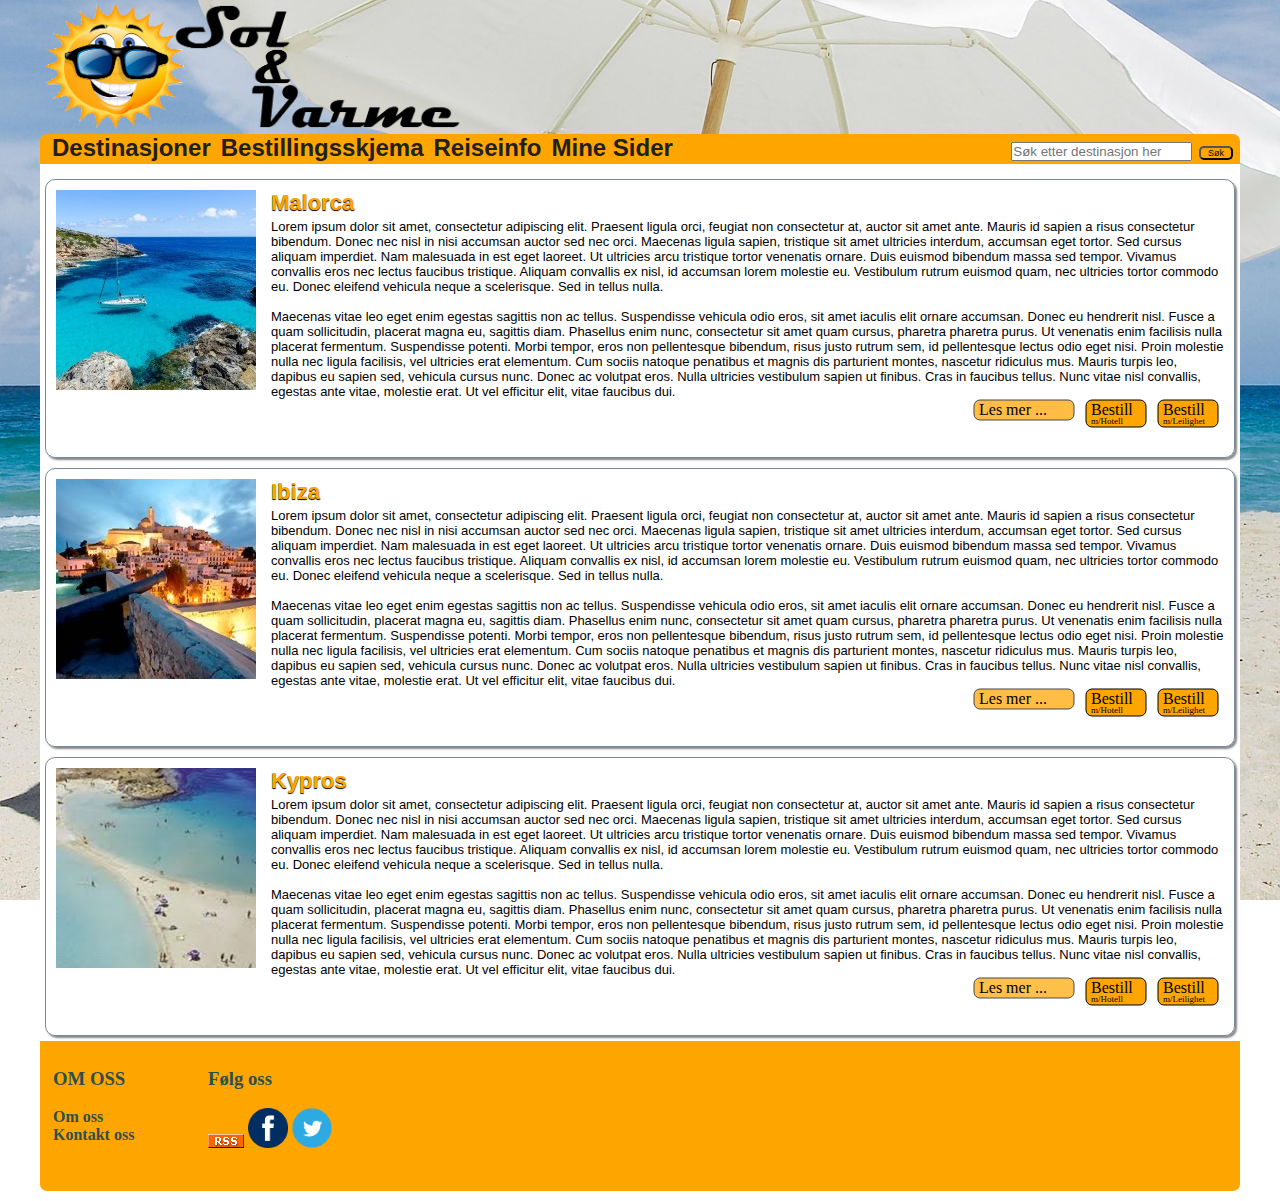
<file: index.html>
<!DOCTYPE html>
<html lang="no">
<head>
	<link type="text/css" rel="stylesheet" href="css/layout.css"/>
	<link type="text/css" rel="stylesheet" href="css/menu.css">
	<link type="text/css" rel="stylesheet" href="css/index.css">

	<meta charset="UTF-8">
	<!--  jQuery downloaded from google api's -->
	<script src="javascript/jquery.min.js"></script>
	<!-- Script to change logo opacity when mouse hovers over it -->
	<script src="javascript/logo.js"></script>
	<script src="javascript/validate.js"></script>
	<title>Sol & Varme</title>
	<link rel="shortcut icon" type="image/png" href="img/favicon.png"/>
</head>
<body>
<!--	The wrapper to contain the page -->
<div id="wrapper">

	<!--	The header with the logo anchored to the front page -->
	<div id="header">
		<a href="index.html">
			<img src="img/sologvarmelogo.png" alt="Sol og Varme Logo" class="logo"/>
		</a>
	</div>

	<!--	The main menu. -->
	<div id="menu">
		<!--Div placing menu and search content-->
		<div id="menuLineContent">
			<!--the div containing the menu-->
			<div id="menuContent">
				<!--navigation-->
				<nav>
					<ul>
						<li><a href="#">Destinasjoner</a>
							<!--sub-menu-->
							<ul>
								<li><a href="Malorca.html">Malorca</a></li>
								<li><a href="Ibiza.html">Ibiza</a></li>
								<li><a href="Kypros.html">Kypros</a></li>
							</ul>
						</li>
						<li><a href="order.html">Bestillingsskjema</a></li>
						<li><a href="info.html">Reiseinfo</a></li>
						<li><a href="login.html">Mine Sider</a></li>
					</ul>
				</nav>
			</div>
			<!--The div containing the search field and button-->
			<div id="searchContent">
				<!--the form containing search field and button-->
				<form id="searchForm" onsubmit="return checkSearch()" action="http://www.aitel.hist.no/fag/ppi/prosjekt/behandle.php" method="post">
					<label for="searchString"></label><input id="searchString" type="text" name="You_searched_for" placeholder="Søk etter destinasjon her" />
					<input type="submit" value="Søk" class="searchButton">
				</form>
			</div>
		</div>
	</div>

	<!--	Page main content is displayed inside this div -->
	<div id="content">
		<!--div with panel style-->
		<div class="panel">
			<!--div containg text and picture-->
			<div class="description">
				<!--div placing picture-->
				<div class="picture">
					<img src="img/malorca.jpg">
				</div>
				<!--text witch wraps around the div containing a picture-->
				<h2>Malorca</h2>
				<p>Lorem ipsum dolor sit amet, consectetur adipiscing elit. Praesent ligula orci, feugiat non consectetur at, auctor sit amet ante. Mauris id sapien a risus consectetur bibendum. Donec nec nisl in nisi accumsan auctor sed nec orci. Maecenas ligula sapien, tristique sit amet ultricies interdum, accumsan eget tortor. Sed cursus aliquam imperdiet. Nam malesuada in est eget laoreet. Ut ultricies arcu tristique tortor venenatis ornare. Duis euismod bibendum massa sed tempor. Vivamus convallis eros nec lectus faucibus tristique. Aliquam convallis ex nisl, id accumsan lorem molestie eu. Vestibulum rutrum euismod quam, nec ultricies tortor commodo eu. Donec eleifend vehicula neque a scelerisque. Sed in tellus nulla. </p>
				<br>
				<p>Maecenas vitae leo eget enim egestas sagittis non ac tellus. Suspendisse vehicula odio eros, sit amet iaculis elit ornare accumsan. Donec eu hendrerit nisl. Fusce a quam sollicitudin, placerat magna eu, sagittis diam. Phasellus enim nunc, consectetur sit amet quam cursus, pharetra pharetra purus. Ut venenatis enim facilisis nulla placerat fermentum. Suspendisse potenti. Morbi tempor, eros non pellentesque bibendum, risus justo rutrum sem, id pellentesque lectus odio eget nisi. Proin molestie nulla nec ligula facilisis, vel ultricies erat elementum. Cum sociis natoque penatibus et magnis dis parturient montes, nascetur ridiculus mus. Mauris turpis leo, dapibus eu sapien sed, vehicula cursus nunc. Donec ac volutpat eros. Nulla ultricies vestibulum sapien ut finibus. Cras in faucibus tellus. Nunc vitae nisl convallis, egestas ante vitae, molestie erat. Ut vel efficitur elit, vitae faucibus dui.</p>

			</div>
			<!--Div containing buttons-->
			<div class="buttons">
				<ul>
					<li>
						<a href="Malorca.html"><img alt="les mer om Malorca" src="img/readMore.svg"></a>
					</li>
					<li>
						<a href="order.html?destination=Malorca&accommodation=Hotell"><img alt="bestill reise til Malorce med hotell" src="img/orderHotel.svg"></a>
					</li>
					<li>
						<a href="order.html?destination=Malorca&accommodation=Leilighet"><img alt="bestill reise til Malorca med Leilighet" src="img/orderApartment.svg"></a>
					</li>
				</ul>
			</div>
		</div>

		<!--div with panel style-->
		<div class="panel">
			<!--div containg text and picture-->
			<div class="description">
				<!--div placing picture-->
				<div class="picture">
					<img alt="bilde fra Ibiza" src="img/ibiza.jpg">
				</div>
				<!--text witch wraps around the div containing a picture-->
				<h2>Ibiza</h2>
				<p>Lorem ipsum dolor sit amet, consectetur adipiscing elit. Praesent ligula orci, feugiat non consectetur at, auctor sit amet ante. Mauris id sapien a risus consectetur bibendum. Donec nec nisl in nisi accumsan auctor sed nec orci. Maecenas ligula sapien, tristique sit amet ultricies interdum, accumsan eget tortor. Sed cursus aliquam imperdiet. Nam malesuada in est eget laoreet. Ut ultricies arcu tristique tortor venenatis ornare. Duis euismod bibendum massa sed tempor. Vivamus convallis eros nec lectus faucibus tristique. Aliquam convallis ex nisl, id accumsan lorem molestie eu. Vestibulum rutrum euismod quam, nec ultricies tortor commodo eu. Donec eleifend vehicula neque a scelerisque. Sed in tellus nulla. </p>
				<br>
				<p>Maecenas vitae leo eget enim egestas sagittis non ac tellus. Suspendisse vehicula odio eros, sit amet iaculis elit ornare accumsan. Donec eu hendrerit nisl. Fusce a quam sollicitudin, placerat magna eu, sagittis diam. Phasellus enim nunc, consectetur sit amet quam cursus, pharetra pharetra purus. Ut venenatis enim facilisis nulla placerat fermentum. Suspendisse potenti. Morbi tempor, eros non pellentesque bibendum, risus justo rutrum sem, id pellentesque lectus odio eget nisi. Proin molestie nulla nec ligula facilisis, vel ultricies erat elementum. Cum sociis natoque penatibus et magnis dis parturient montes, nascetur ridiculus mus. Mauris turpis leo, dapibus eu sapien sed, vehicula cursus nunc. Donec ac volutpat eros. Nulla ultricies vestibulum sapien ut finibus. Cras in faucibus tellus. Nunc vitae nisl convallis, egestas ante vitae, molestie erat. Ut vel efficitur elit, vitae faucibus dui.</p>

			</div>
			<!--Div containing buttons-->
			<div class="buttons">
				<ul>
					<li>
						<a href="Ibiza.html"><img alt="Les mer om Ibiza" src="img/readMore.svg"></a>
					</li>
					<li>
						<a href="order.html?destination=Ibiza&accommodation=Hotell"><img alt="bestill reise til Ibiza med hotell" src="img/orderHotel.svg"></a>
					</li>
					<li>
						<a href="order.html?destination=Ibiza&accommodation=Leilighet"><img alt="bestill reise til Ibiza med leilighet" src="img/orderApartment.svg"></a>
					</li>
				</ul>
			</div>
		</div>

		<!--div with panel style-->
		<div class="panel">
			<!--div containg text and picture-->
			<div class="description">
				<!--div placing picture-->
				<div class="picture">
					<img alt="bilde fra Kypros" src="img/kypros.jpg">
					<!--text witch wraps around the div containing a picture-->
				</div>
				<h2>Kypros</h2>
				<p>Lorem ipsum dolor sit amet, consectetur adipiscing elit. Praesent ligula orci, feugiat non consectetur at, auctor sit amet ante. Mauris id sapien a risus consectetur bibendum. Donec nec nisl in nisi accumsan auctor sed nec orci. Maecenas ligula sapien, tristique sit amet ultricies interdum, accumsan eget tortor. Sed cursus aliquam imperdiet. Nam malesuada in est eget laoreet. Ut ultricies arcu tristique tortor venenatis ornare. Duis euismod bibendum massa sed tempor. Vivamus convallis eros nec lectus faucibus tristique. Aliquam convallis ex nisl, id accumsan lorem molestie eu. Vestibulum rutrum euismod quam, nec ultricies tortor commodo eu. Donec eleifend vehicula neque a scelerisque. Sed in tellus nulla. </p>
				<br>
				<p>Maecenas vitae leo eget enim egestas sagittis non ac tellus. Suspendisse vehicula odio eros, sit amet iaculis elit ornare accumsan. Donec eu hendrerit nisl. Fusce a quam sollicitudin, placerat magna eu, sagittis diam. Phasellus enim nunc, consectetur sit amet quam cursus, pharetra pharetra purus. Ut venenatis enim facilisis nulla placerat fermentum. Suspendisse potenti. Morbi tempor, eros non pellentesque bibendum, risus justo rutrum sem, id pellentesque lectus odio eget nisi. Proin molestie nulla nec ligula facilisis, vel ultricies erat elementum. Cum sociis natoque penatibus et magnis dis parturient montes, nascetur ridiculus mus. Mauris turpis leo, dapibus eu sapien sed, vehicula cursus nunc. Donec ac volutpat eros. Nulla ultricies vestibulum sapien ut finibus. Cras in faucibus tellus. Nunc vitae nisl convallis, egestas ante vitae, molestie erat. Ut vel efficitur elit, vitae faucibus dui.</p>

			</div>
			<!--Div containing buttons-->
			<div class="buttons">
				<ul>
					<li>
						<a href="Kypros.html"><img alt="Les mer om Kypros" src="img/readMore.svg"></a>
					</li>
					<li>
						<a href="order.html?destination=Kypros&accommodation=Hotell"><img alt="Bestill reise til Kypros med hotell" src="img/orderHotel.svg"></a>
					</li>
					<li>
						<a href="order.html?destination=Kypros&accommodation=Leilighet"><img alt="bestill reise til Kypros med Leilighet" src="img/orderApartment.svg"></a>
					</li>
				</ul>
			</div>
		</div>

		<!--hack making floating divs take up space in the containing div-->
		<div style="clear: both;"></div>
	</div>

	<!--	Footer div to contain an iframe for the footer menu -->
	<div id="footer">
		<!--	Another iframe for the footer menu -->
		<iframe src="footermenu.html" class="iframes" scrolling="no"></iframe>
	</div>
</div>
</body>
</html>
</file>
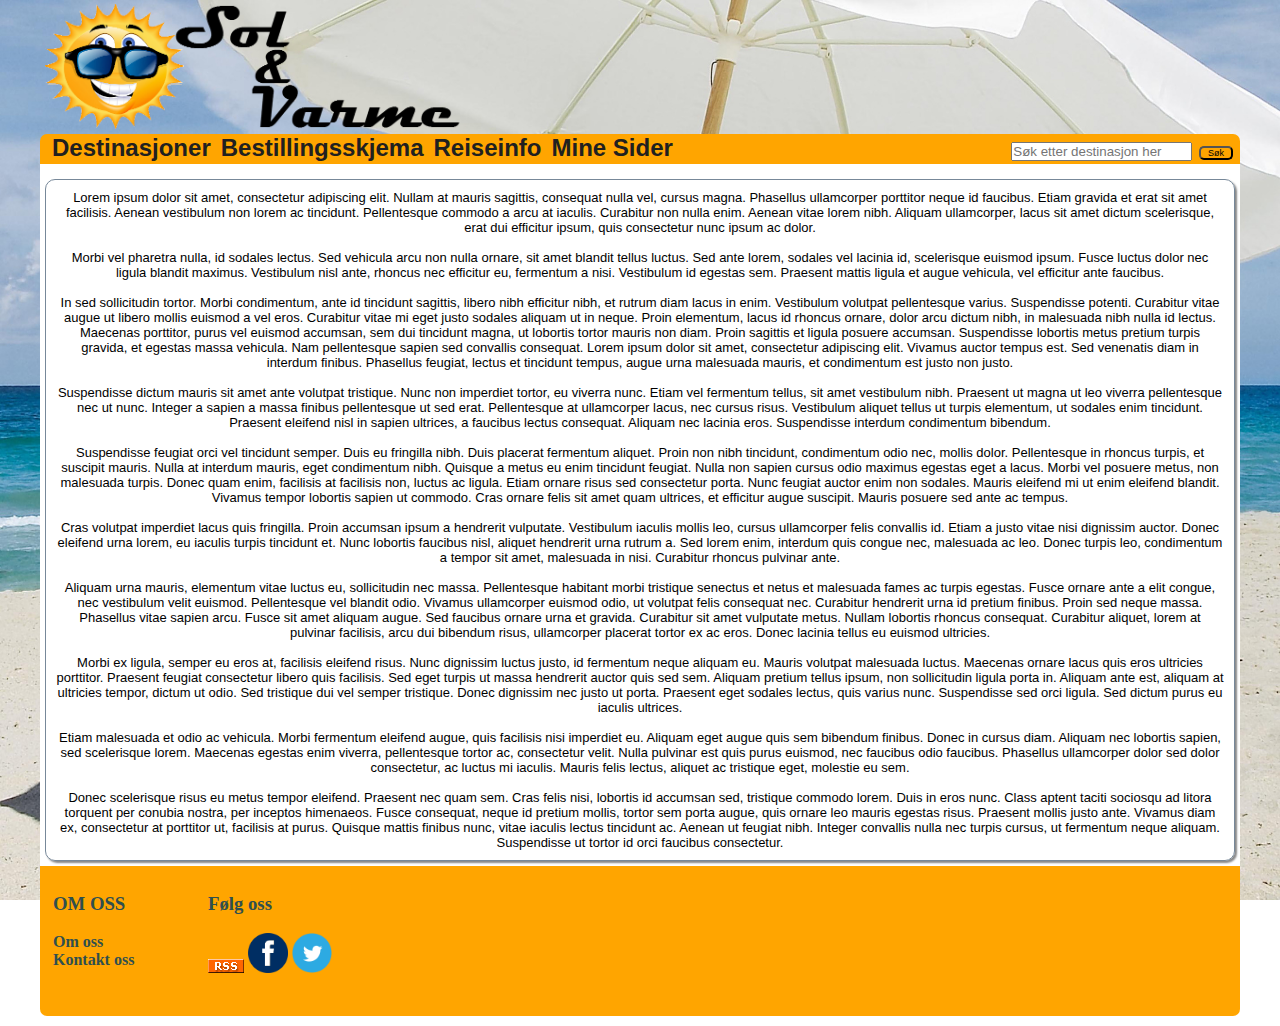
<file: about.html>
<!DOCTYPE html>
<html lang="no">
<head>
	<link type="text/css" rel="stylesheet" href="css/layout.css"/>
	<link type="text/css" rel="stylesheet" href="css/menu.css">
	<meta charset="UTF-8">
	<!--  jQuery downloaded from google api's -->
	<script src="javascript/jquery.min.js"></script>
	<!-- Script to change logo opacity when mouse hovers over it -->
	<script src="javascript/logo.js"></script>
	<script src="javascript/validate.js"></script>
	<title>Sol & Varme</title>
	<link rel="shortcut icon" type="image/png" href="img/favicon.png"/>
</head>
<body>
<!--	The wrapper to contain the page -->
<div id="wrapper">

	<!--	The header with the logo anchored to the front page -->
	<div id="header">
		<a href="index.html">
			<img src="img/sologvarmelogo.png" alt="Sol og Varme Logo" class="logo"/>
		</a>
	</div>

	<!--	The main menu. see index.html for better commenting of this div -->
	<div id="menu">
		<div id="menuLineContent">
			<div id="menuContent">
				<nav>
					<ul>
						<li><a href="#">Destinasjoner</a>
							<ul>
								<li><a href="Malorca.html">Malorca</a></li>
								<li><a href="Ibiza.html">Ibiza</a></li>
								<li><a href="Kypros.html">Kypros</a></li>
							</ul>
						</li>
						<li><a href="order.html">Bestillingsskjema</a></li>
						<li><a href="info.html">Reiseinfo</a></li>
						<li><a href="login.html">Mine Sider</a></li>
					</ul>
				</nav>
			</div>
			<div id="searchContent">
				<form id="searchForm" onsubmit="return checkSearch()" action="http://www.aitel.hist.no/fag/ppi/prosjekt/behandle.php" method="post">
					<label for="searchString"></label><input id="searchString" type="text" name="You_searched_for" placeholder="Søk etter destinasjon her" />
					<input type="submit" value="Søk" class="searchButton">
				</form>
			</div>
		</div>
	</div>

	<!--	Page main content is displayed inside this div -->
	<div id="content">
		<!--div containing content and given panel style-->
		<div class="panel">
			<p>Lorem ipsum dolor sit amet, consectetur adipiscing elit. Nullam at mauris sagittis, consequat nulla vel, cursus magna. Phasellus ullamcorper porttitor neque id faucibus. Etiam gravida et erat sit amet facilisis. Aenean vestibulum non lorem ac tincidunt. Pellentesque commodo a arcu at iaculis. Curabitur non nulla enim. Aenean vitae lorem nibh. Aliquam ullamcorper, lacus sit amet dictum scelerisque, erat dui efficitur ipsum, quis consectetur nunc ipsum ac dolor.
			</p><br><p>
			Morbi vel pharetra nulla, id sodales lectus. Sed vehicula arcu non nulla ornare, sit amet blandit tellus luctus. Sed ante lorem, sodales vel lacinia id, scelerisque euismod ipsum. Fusce luctus dolor nec ligula blandit maximus. Vestibulum nisl ante, rhoncus nec efficitur eu, fermentum a nisi. Vestibulum id egestas sem. Praesent mattis ligula et augue vehicula, vel efficitur ante faucibus.
		</p><br><p>
			In sed sollicitudin tortor. Morbi condimentum, ante id tincidunt sagittis, libero nibh efficitur nibh, et rutrum diam lacus in enim. Vestibulum volutpat pellentesque varius. Suspendisse potenti. Curabitur vitae augue ut libero mollis euismod a vel eros. Curabitur vitae mi eget justo sodales aliquam ut in neque. Proin elementum, lacus id rhoncus ornare, dolor arcu dictum nibh, in malesuada nibh nulla id lectus. Maecenas porttitor, purus vel euismod accumsan, sem dui tincidunt magna, ut lobortis tortor mauris non diam. Proin sagittis et ligula posuere accumsan. Suspendisse lobortis metus pretium turpis gravida, et egestas massa vehicula. Nam pellentesque sapien sed convallis consequat. Lorem ipsum dolor sit amet, consectetur adipiscing elit. Vivamus auctor tempus est. Sed venenatis diam in interdum finibus. Phasellus feugiat, lectus et tincidunt tempus, augue urna malesuada mauris, et condimentum est justo non justo.
		</p><br><p>
			Suspendisse dictum mauris sit amet ante volutpat tristique. Nunc non imperdiet tortor, eu viverra nunc. Etiam vel fermentum tellus, sit amet vestibulum nibh. Praesent ut magna ut leo viverra pellentesque nec ut nunc. Integer a sapien a massa finibus pellentesque ut sed erat. Pellentesque at ullamcorper lacus, nec cursus risus. Vestibulum aliquet tellus ut turpis elementum, ut sodales enim tincidunt. Praesent eleifend nisl in sapien ultrices, a faucibus lectus consequat. Aliquam nec lacinia eros. Suspendisse interdum condimentum bibendum.
		</p><br><p>
			Suspendisse feugiat orci vel tincidunt semper. Duis eu fringilla nibh. Duis placerat fermentum aliquet. Proin non nibh tincidunt, condimentum odio nec, mollis dolor. Pellentesque in rhoncus turpis, et suscipit mauris. Nulla at interdum mauris, eget condimentum nibh. Quisque a metus eu enim tincidunt feugiat. Nulla non sapien cursus odio maximus egestas eget a lacus. Morbi vel posuere metus, non malesuada turpis. Donec quam enim, facilisis at facilisis non, luctus ac ligula. Etiam ornare risus sed consectetur porta. Nunc feugiat auctor enim non sodales. Mauris eleifend mi ut enim eleifend blandit. Vivamus tempor lobortis sapien ut commodo. Cras ornare felis sit amet quam ultrices, et efficitur augue suscipit. Mauris posuere sed ante ac tempus.
		</p><br><p>
			Cras volutpat imperdiet lacus quis fringilla. Proin accumsan ipsum a hendrerit vulputate. Vestibulum iaculis mollis leo, cursus ullamcorper felis convallis id. Etiam a justo vitae nisi dignissim auctor. Donec eleifend urna lorem, eu iaculis turpis tincidunt et. Nunc lobortis faucibus nisl, aliquet hendrerit urna rutrum a. Sed lorem enim, interdum quis congue nec, malesuada ac leo. Donec turpis leo, condimentum a tempor sit amet, malesuada in nisi. Curabitur rhoncus pulvinar ante.
		</p><br><p>
			Aliquam urna mauris, elementum vitae luctus eu, sollicitudin nec massa. Pellentesque habitant morbi tristique senectus et netus et malesuada fames ac turpis egestas. Fusce ornare ante a elit congue, nec vestibulum velit euismod. Pellentesque vel blandit odio. Vivamus ullamcorper euismod odio, ut volutpat felis consequat nec. Curabitur hendrerit urna id pretium finibus. Proin sed neque massa. Phasellus vitae sapien arcu. Fusce sit amet aliquam augue. Sed faucibus ornare urna et gravida. Curabitur sit amet vulputate metus. Nullam lobortis rhoncus consequat. Curabitur aliquet, lorem at pulvinar facilisis, arcu dui bibendum risus, ullamcorper placerat tortor ex ac eros. Donec lacinia tellus eu euismod ultricies.
		</p><br><p>
			Morbi ex ligula, semper eu eros at, facilisis eleifend risus. Nunc dignissim luctus justo, id fermentum neque aliquam eu. Mauris volutpat malesuada luctus. Maecenas ornare lacus quis eros ultricies porttitor. Praesent feugiat consectetur libero quis facilisis. Sed eget turpis ut massa hendrerit auctor quis sed sem. Aliquam pretium tellus ipsum, non sollicitudin ligula porta in. Aliquam ante est, aliquam at ultricies tempor, dictum ut odio. Sed tristique dui vel semper tristique. Donec dignissim nec justo ut porta. Praesent eget sodales lectus, quis varius nunc. Suspendisse sed orci ligula. Sed dictum purus eu iaculis ultrices.
		</p><br><p>
			Etiam malesuada et odio ac vehicula. Morbi fermentum eleifend augue, quis facilisis nisi imperdiet eu. Aliquam eget augue quis sem bibendum finibus. Donec in cursus diam. Aliquam nec lobortis sapien, sed scelerisque lorem. Maecenas egestas enim viverra, pellentesque tortor ac, consectetur velit. Nulla pulvinar est quis purus euismod, nec faucibus odio faucibus. Phasellus ullamcorper dolor sed dolor consectetur, ac luctus mi iaculis. Mauris felis lectus, aliquet ac tristique eget, molestie eu sem.
		</p><br><p>
			Donec scelerisque risus eu metus tempor eleifend. Praesent nec quam sem. Cras felis nisi, lobortis id accumsan sed, tristique commodo lorem. Duis in eros nunc. Class aptent taciti sociosqu ad litora torquent per conubia nostra, per inceptos himenaeos. Fusce consequat, neque id pretium mollis, tortor sem porta augue, quis ornare leo mauris egestas risus. Praesent mollis justo ante. Vivamus diam ex, consectetur at porttitor ut, facilisis at purus. Quisque mattis finibus nunc, vitae iaculis lectus tincidunt ac. Aenean ut feugiat nibh. Integer convallis nulla nec turpis cursus, ut fermentum neque aliquam. Suspendisse ut tortor id orci faucibus consectetur.</p>
		</div>

		<!--hack making floating divs take up space in the containing div-->
		<div style="clear: both;"></div>
	</div>

	<!--	Footer div to contain an iframe for the footer menu -->
	<div id="footer">
		<!--	Another iframe for the footer menu -->
		<iframe src="footermenu.html" class="iframes" scrolling="no"></iframe>
	</div>
</div>
</body>
</html>
</file>
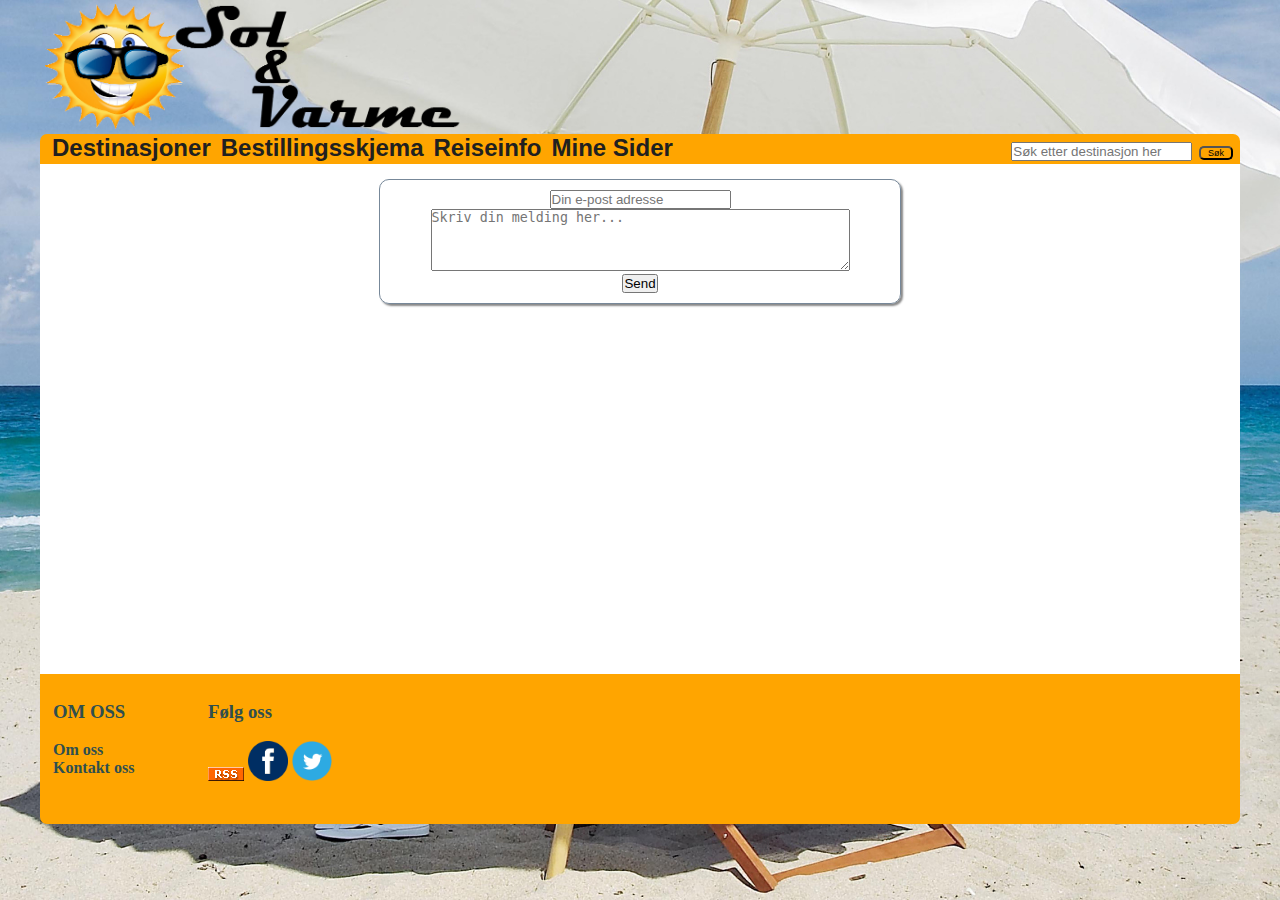
<file: contact.html>
<!DOCTYPE html>
<html lang="no">
<head>
	<link type="text/css" rel="stylesheet" href="css/layout.css"/>
	<link type="text/css" rel="stylesheet" href="css/menu.css">
	<link type="text/css" rel="stylesheet" href="css/contact.css">
	<meta charset="UTF-8">
	<!--  jQuery downloaded from google api's -->
	<script src="javascript/jquery.min.js"></script>
	<!-- Script to change logo opacity when mouse hovers over it -->
	<script src="javascript/logo.js"></script>
	<script src="javascript/validate.js"></script>
	<title>Sol & Varme</title>
	<link rel="shortcut icon" type="image/png" href="img/favicon.png"/>
</head>
<body>
<!--	The wrapper to contain the page -->
<div id="wrapper">

	<!--	The header with the logo anchored to the front page -->
	<div id="header">
		<a href="index.html">
			<img src="img/sologvarmelogo.png" alt="Sol og Varme Logo" class="logo"/>
		</a>
	</div>

	<!--	The main menu. see index.html for better commenting of this div -->
	<div id="menu">
		<div id="menuLineContent">
			<div id="menuContent">
				<nav>
					<ul>
						<li><a href="#">Destinasjoner</a>
							<ul>
								<li><a href="Malorca.html">Malorca</a></li>
								<li><a href="Ibiza.html">Ibiza</a></li>
								<li><a href="Kypros.html">Kypros</a></li>
							</ul>
						</li>
						<li><a href="order.html">Bestillingsskjema</a></li>
						<li><a href="info.html">Reiseinfo</a></li>
						<li><a href="login.html">Mine Sider</a></li>
					</ul>
				</nav>
			</div>
			<div id="searchContent">
				<form id="searchForm" onsubmit="return checkSearch()" action="http://www.aitel.hist.no/fag/ppi/prosjekt/behandle.php" method="post">
					<label for="searchString"></label><input id="searchString" type="text" name="You_searched_for" placeholder="Søk etter destinasjon her" />
					<input type="submit" value="Søk" class="searchButton">
				</form>
			</div>
		</div>
	</div>

	<!--	Page main content is displayed inside this div -->
	<div id="content">
		<!--div containing content and given a panel look and width-->
		<div class="panel">
			<!--form containing filds for sending a messange to Sol og Varme-->
			<form id="contactForm" onsubmit="return validateForm()" action="http://www.aitel.hist.no/fag/ppi/prosjekt/behandle.php" method="post">
				<!--textfield where return address is written-->
				<label for="email"></label><input id="email" type="text" name="Din_e-post_adresse:" placeholder="Din e-post adresse">
				<br />
				<!--text area where message is written-->
				<textarea rows="4" cols="50" id="comment" name="Kommentaren_din" form="contactForm" placeholder="Skriv din melding her..."></textarea>
				<br />
				<!--button to submit message-->
				<input type="submit" value="Send">
			</form>
		</div>
		<!--hack making floating divs take up space in the containing div-->
		<div style="clear: both;"></div>
	</div>

	<!--	Footer div to contain an iframe for the footer menu -->
	<div id="footer">
		<!--	Another iframe for the footer menu -->
		<iframe src="footermenu.html" class="iframes" scrolling="no"></iframe>
	</div>
</div>
</body>
</html>
</file>
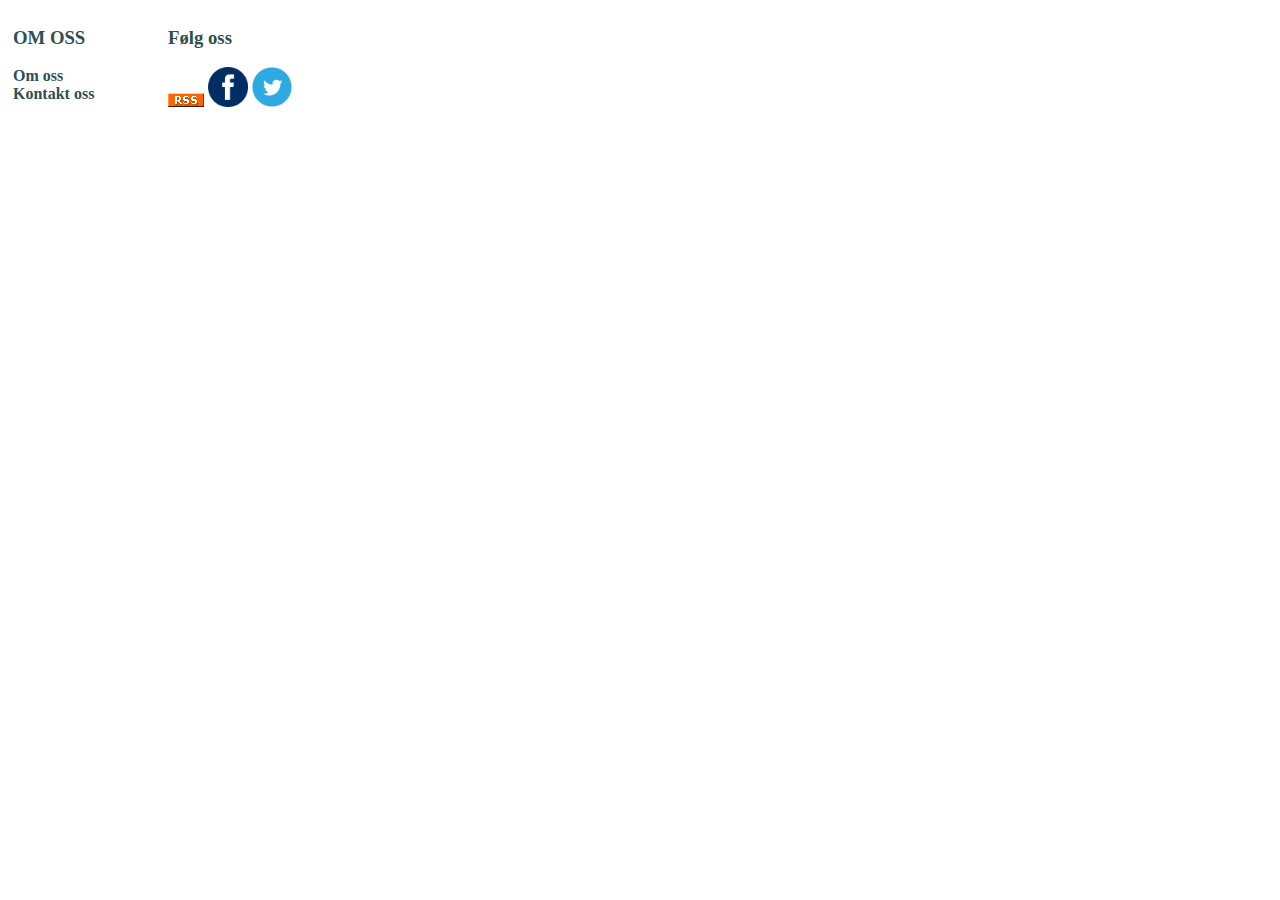
<file: footermenu.html>
<!DOCTYPE html>
<html lang="no">
<head>
	<meta charset="UTF-8">
	<title>Footermenu</title>
	<link rel="stylesheet" href="css/footermenu.css">
</head>
<body>
<!--div containing the content-->
<div id="aboutWrapper">
	<!--div containing links to "om oss" and "kontakt oss"-->
	<div id="about">
		<h3>OM OSS</h3>
		<a target=_parent href="about.html">Om oss</a>
		<br>
		<a target=_parent href="contact.html">Kontakt oss</a>
	</div>

	<!--div containg links to rss feed and social arenas-->
	<div id="socialAndRss">
		<h3>Følg oss</h3>
		<a target="_parent" href="solOgVarmeRss.xml"><img src="img/rss.gif" alt="RSS gif logo"></a>
		<a target="_blank" href="https://www.facebook.com/stephenhawking"><img src="img/facebook.png" width="40px" alt="facebook logo"></a>
		<a target="_blank" href="https://twitter.com/elonmusk"><img src="img/twitter.png" width="40px" alt="twitter logo"></a>
	</div>
</div>
</body>
</html>
</file>
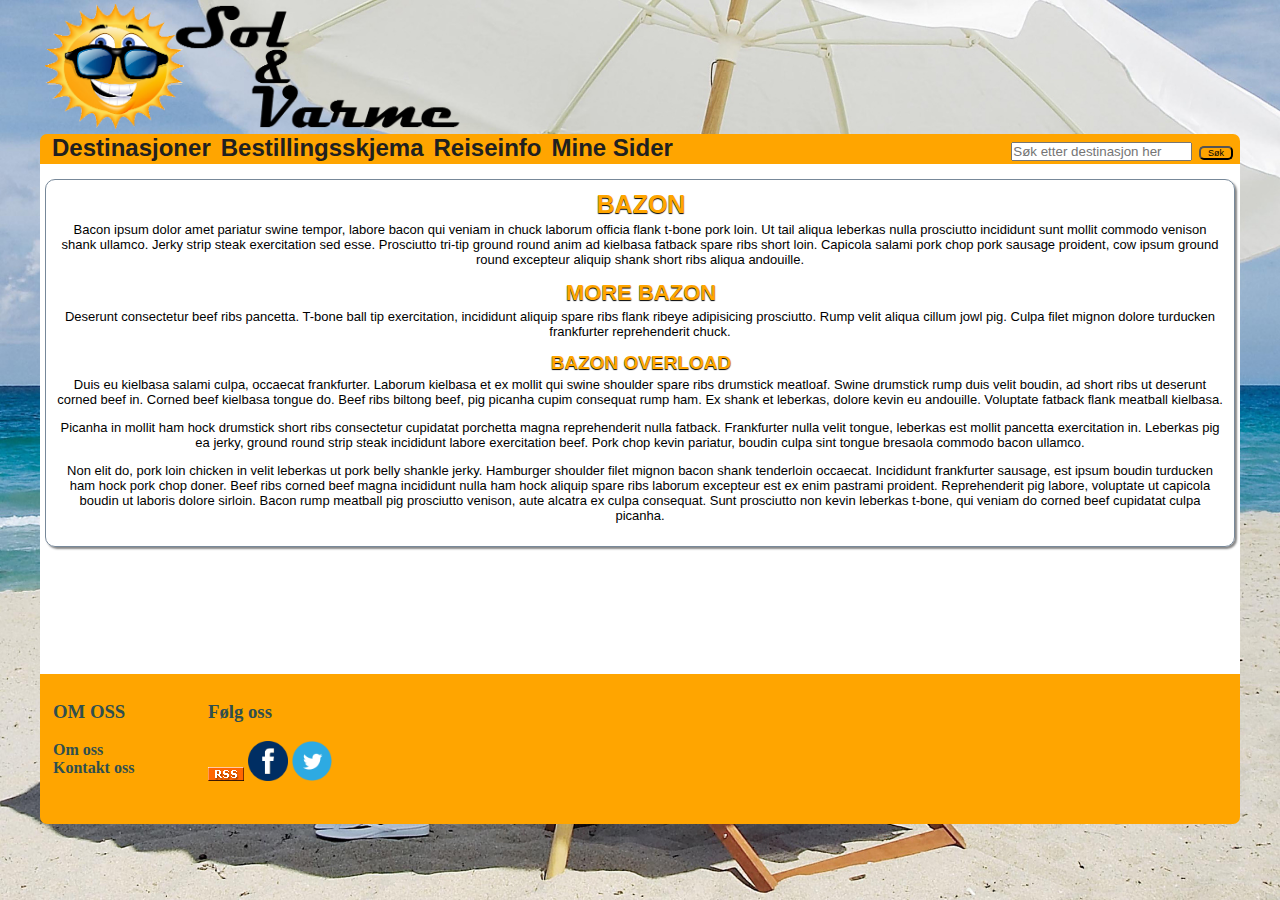
<file: info.html>
<!DOCTYPE html>
<html lang="no">
<head>
	<link type="text/css" rel="stylesheet" href="css/layout.css"/>
	<link type="text/css" rel="stylesheet" href="css/menu.css">
	<link type="text/css" rel="stylesheet" href="css/info.css"/>
	<script src="javascript/validate.js"></script>
	<meta charset="UTF-8">
	<title>Sol & Varme</title>
</head>
<body>
<!--	The wrapper to contain the page -->
<div id="wrapper">

	<!--	The header with the logo anchored to the front page -->
	<div id="header">
		<a href="index.html">
			<img src="img/sologvarmelogo.png" alt="Sol og Varme Logo" />
		</a>
	</div>

	<!--	The main menu. We dont have to change every page if we make
			change to links. Therefore we put the menues in iframes -->
	<div id="menu">
		<div id="menuLineContent">
			<div id="menuContent">
				<nav>
					<ul>
						<li><a href="#">Destinasjoner</a>
							<ul>
								<li><a href="Malorca.html">Malorca</a></li>
								<li><a href="Ibiza.html">Ibiza</a></li>
								<li><a href="Kypros.html">Kypros</a></li>
							</ul>
						</li>
						<li><a href="order.html">Bestillingsskjema</a></li>
						<li><a href="info.html">Reiseinfo</a></li>
						<li><a href="login.html">Mine Sider</a></li>
					</ul>
				</nav>
			</div>
			<div id="searchContent">
				<form id="searchForm" onsubmit="return checkSearch()" action="http://www.aitel.hist.no/fag/ppi/prosjekt/behandle.php" method="post">
					<label for="searchString"></label><input id="searchString" type="text" name="You_searched_for" placeholder="Søk etter destinasjon her" />
					<input type="submit" value="Søk" class="searchButton">
				</form>
			</div>
		</div>
	</div>

	<!--	Page main content is displayed inside this div -->
	<div id="content">
		<div class="panel">
			<h1>BAZON</h1>
			<p>Bacon ipsum dolor amet pariatur swine tempor, labore bacon qui veniam in chuck laborum officia flank t-bone pork loin. Ut tail aliqua leberkas nulla prosciutto incididunt sunt mollit commodo venison shank ullamco. Jerky strip steak exercitation sed esse. Prosciutto tri-tip ground round anim ad kielbasa fatback spare ribs short loin. Capicola salami pork chop pork sausage proident, cow ipsum ground round excepteur aliquip shank short ribs aliqua andouille.</p>
			<h2>MORE BAZON</h2>
			<p>Deserunt consectetur beef ribs pancetta. T-bone ball tip exercitation, incididunt aliquip spare ribs flank ribeye adipisicing prosciutto. Rump velit aliqua cillum jowl pig. Culpa filet mignon dolore turducken frankfurter reprehenderit chuck.</p>
			<h3>BAZON OVERLOAD</h3>
			<p>Duis eu kielbasa salami culpa, occaecat frankfurter. Laborum kielbasa et ex mollit qui swine shoulder spare ribs drumstick meatloaf. Swine drumstick rump duis velit boudin, ad short ribs ut deserunt corned beef in. Corned beef kielbasa tongue do. Beef ribs biltong beef, pig picanha cupim consequat rump ham. Ex shank et leberkas, dolore kevin eu andouille. Voluptate fatback flank meatball kielbasa.</p>
			<p>Picanha in mollit ham hock drumstick short ribs consectetur cupidatat porchetta magna reprehenderit nulla fatback. Frankfurter nulla velit tongue, leberkas est mollit pancetta exercitation in. Leberkas pig ea jerky, ground round strip steak incididunt labore exercitation beef. Pork chop kevin pariatur, boudin culpa sint tongue bresaola commodo bacon ullamco.</p>
			<p>Non elit do, pork loin chicken in velit leberkas ut pork belly shankle jerky. Hamburger shoulder filet mignon bacon shank tenderloin occaecat. Incididunt frankfurter sausage, est ipsum boudin turducken ham hock pork chop doner. Beef ribs corned beef magna incididunt nulla ham hock aliquip spare ribs laborum excepteur est ex enim pastrami proident. Reprehenderit pig labore, voluptate ut capicola boudin ut laboris dolore sirloin. Bacon rump meatball pig prosciutto venison, aute alcatra ex culpa consequat. Sunt prosciutto non kevin leberkas t-bone, qui veniam do corned beef cupidatat culpa picanha.</p>
		</div>
		<div style="clear: both;"></div>
	</div>

	<!--	Footer div to contain an iframe for the footer menu -->
	<div id="footer">
		<!--	Another iframe for the footer menu -->
		<iframe src="footermenu.html" class="iframes" scrolling="no"></iframe>
	</div>
</div>
</body>
</html>
</file>
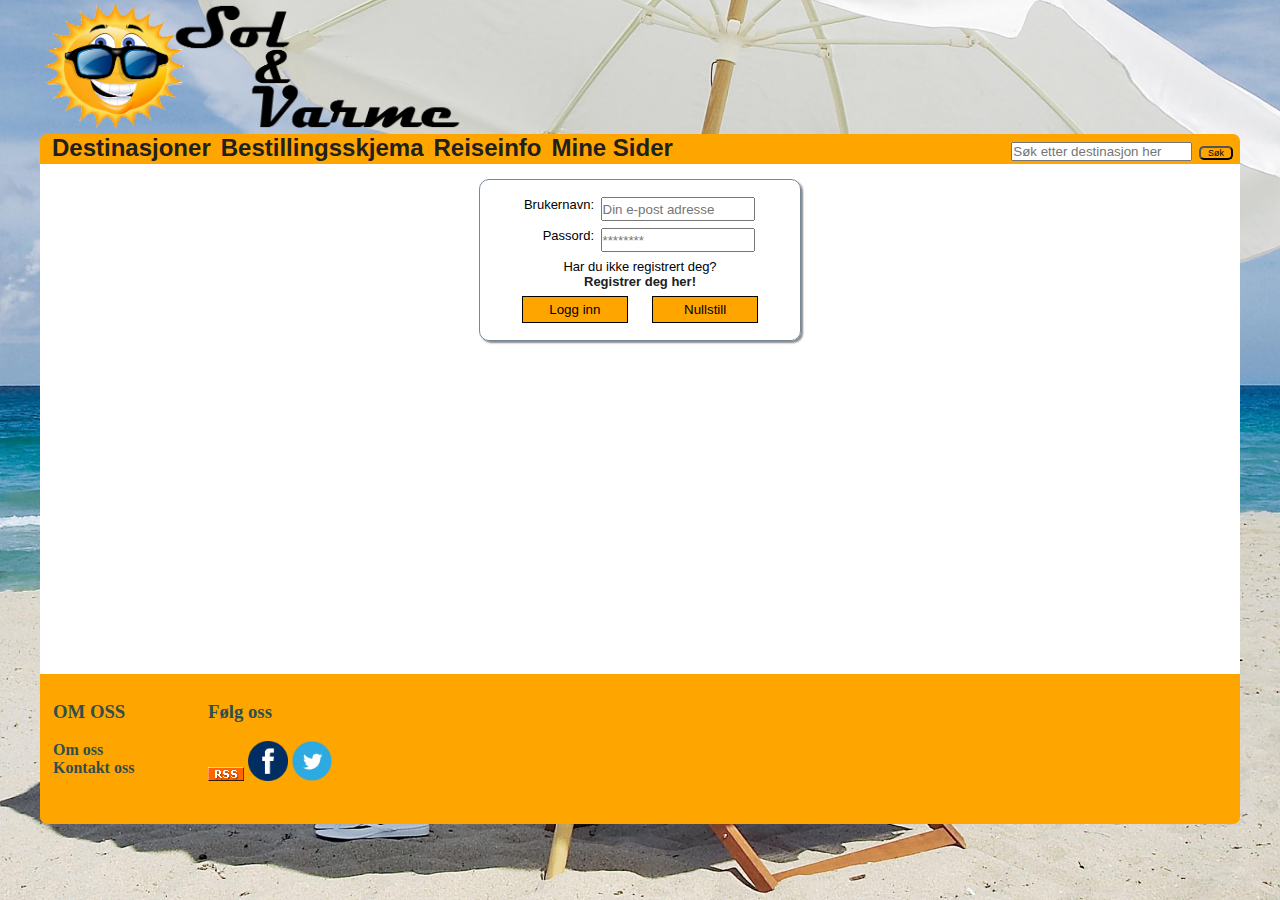
<file: login.html>
<!DOCTYPE html>
<html lang="no">
<head>
	<link type="text/css" rel="stylesheet" href="css/layout.css"/>
	<link type="text/css" rel="stylesheet" href="css/menu.css">
	<link type="text/css" rel="stylesheet" href="css/orders.css"/>
	<link type="text/css" rel="stylesheet" href="css/login.css">
	<meta charset="UTF-8">
	<!--	jQuery downloaded from google api's -->
	<script src="javascript/jquery.min.js"></script>
	<!--	Script to change logo opacity when mouse hovers over it -->
	<script src="javascript/logo.js"></script>
	<script src="javascript/validate.js"></script>
	<title>Sol & Varme</title>
	<link rel="shortcut icon" type="image/png" href="img/favicon.png"/>
</head>
<body>
<!--	The wrapper to contain the page -->
<div id="wrapper">

	<!--	The header with the logo anchored to the front page -->
	<div id="header">
		<a href="index.html">
			<img src="img/sologvarmelogo.png" alt="Sol og Varme Logo" class="logo"/>
		</a>
	</div>

	<!--	The main menu. We dont have to change every page if we make
			change to links. Therefore we put the menus in iframes -->
	<div id="menu">
		<div id="menuLineContent">
			<div id="menuContent">
				<nav>
					<ul>
						<li><a href="#">Destinasjoner</a>
							<ul>
								<li><a href="Malorca.html">Malorca</a></li>
								<li><a href="Ibiza.html">Ibiza</a></li>
								<li><a href="Kypros.html">Kypros</a></li>
							</ul>
						</li>
						<li><a href="order.html">Bestillingsskjema</a></li>
						<li><a href="info.html">Reiseinfo</a></li>
						<li><a href="login.html">Mine Sider</a></li>
					</ul>
				</nav>
			</div>
			<div id="searchContent">
				<form id="searchForm" onsubmit="return checkSearch()" action="http://www.aitel.hist.no/fag/ppi/prosjekt/behandle.php" method="post">
					<label for="searchString"></label><input id="searchString" type="text" name="You_searched_for" placeholder="Søk etter destinasjon her" />
					<input type="submit" value="Søk" class="searchButton">
				</form>
			</div>
		</div>
	</div>

	<!--	Page main content is displayed inside this div -->
	<div id="content">
		<div class="panel">
			<form id="loginField" onsubmit="return validateLogin()" action="http://www.aitel.hist.no/fag/ppi/prosjekt/behandle.php" method="post">
				<p><label class="labels" for="userName">Brukernavn:</label><input type="text" id="userName" name="Brukernavn" placeholder="Din e-post adresse" class="input"/><!--<span class="infotext">Brukernavnet er din e-postadresse.</span>--></p>
				<p><label class="labels" for="password">Passord:</label><input type="password" id="password" name="Passord" placeholder="********" class="input"/></p>
				<p class="centered">Har du ikke registrert deg? <a href="#">Registrer deg her!</a></p>
				<p class="centered">
					<input class="button" type="submit" id="submit" value="Logg inn"/>
					<input class="button" type="reset" id="reset" value="Nullstill"/>
				</p>
			</form>
		</div>
		<div style="clear: both;"></div>
	</div>

	<!--	Footer div to contain an iframe for the footer menu -->
	<div id="footer">
		<!--	Another iframe for the footer menu -->
		<iframe src="footermenu.html" class="iframes" scrolling="no"></iframe>
	</div>
</div>
</body>
</html>
</file>
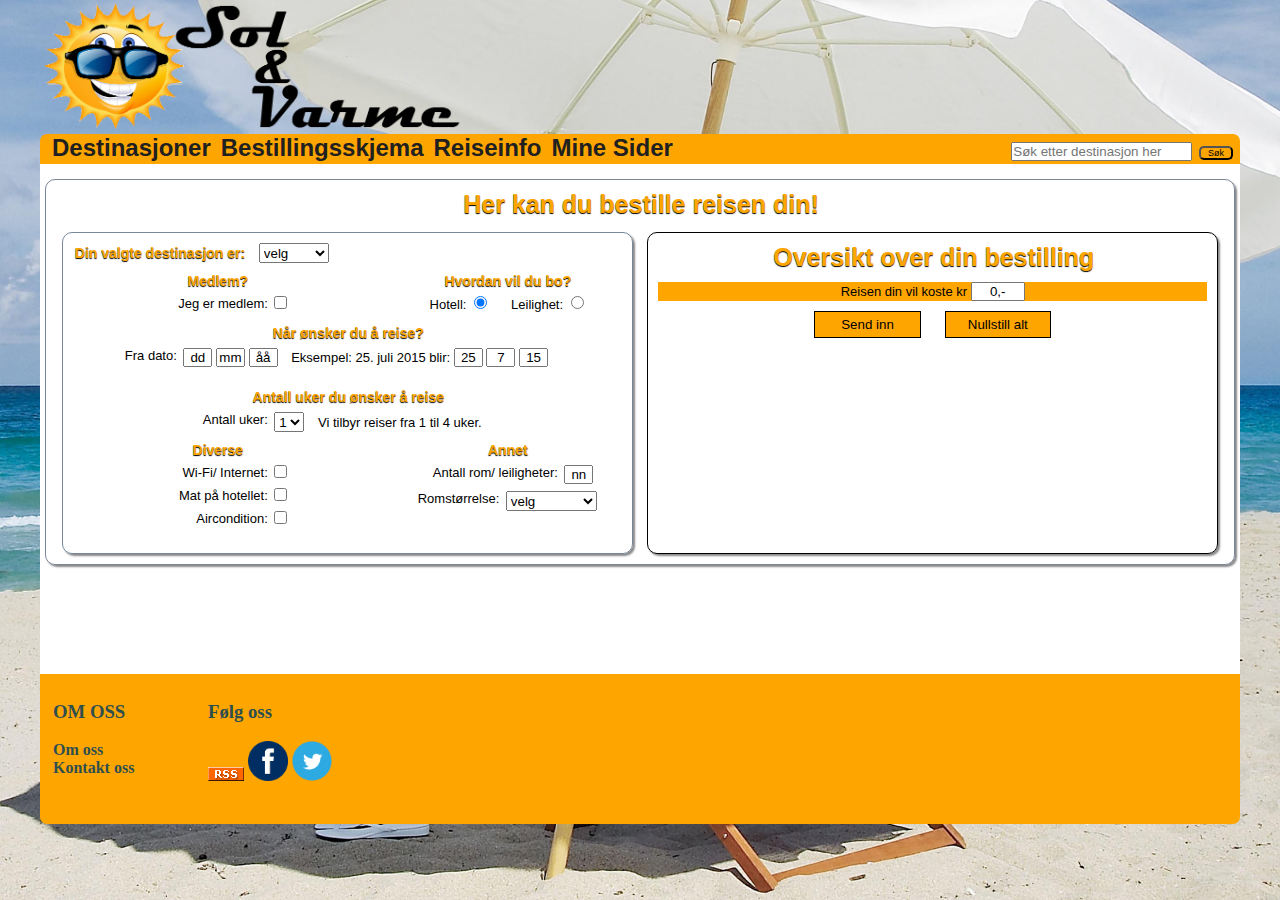
<file: order.html>
<!DOCTYPE html>
<html lang="no">
<head>
	<!-- importing the necessary style sheets -->
	<link type="text/css" rel="stylesheet" href="css/layout.css"/>
	<link type="text/css" rel="stylesheet" href="css/menu.css">
	<link type="text/css" rel="stylesheet" href="css/orders.css"/>
	<meta charset="UTF-8">
	<!--	jQuery downloaded from google api's -->
	<script src="javascript/jquery.min.js"></script>
	<!--	Script to change logo opacity when mouse hovers over it (jQuery) -->
	<script src="javascript/logo.js"></script>
	<!--	Scripts for the order page, on the fly price calculations and manipulation of elements -->
	<script src="javascript/orders.js"></script>
	<!--	Script to validate form input so it wont get posted without the necessary data -->
	<script src="javascript/validate.js"></script>
	<!-- short jQuery script that loads some scripts as soon as the page is ready -->
	<!-- the scripts loaded populate drop down based on url input and calculates travel price -->
	<script type="text/javascript">
		$(document).ready(function () {
			start();
		});
	</script>
	<title>Sol & Varme</title>
	<link rel="shortcut icon" type="image/png" href="img/favicon.png"/>
</head>
<body>
<!--	The wrapper to contain the page -->
<div id="wrapper">
	<!--	The header with the logo anchored to the front page -->
	<div id="header">
		<a href="index.html">
			<img src="img/sologvarmelogo.png" alt="Sol og Varme Logo" class="logo"/>
		</a>
	</div>

	<!-- Comments for the menu in index.html -->
	<div id="menu">
		<div id="menuLineContent">
			<div id="menuContent">
				<nav>
					<ul>
						<li><a href="#">Destinasjoner</a>
							<ul>
								<li><a href="Malorca.html">Malorca</a></li>
								<li><a href="Ibiza.html">Ibiza</a></li>
								<li><a href="Kypros.html">Kypros</a></li>
							</ul>
						</li>
						<li><a href="order.html">Bestillingsskjema</a></li>
						<li><a href="info.html">Reiseinfo</a></li>
						<li><a href="login.html">Mine Sider</a></li>
					</ul>
				</nav>
			</div>
			<div id="searchContent">
				<!-- input in search box gets validated with a script, if its empty it wont start a search -->
				<form id="searchForm" onsubmit="return checkSearch()" action="http://www.aitel.hist.no/fag/ppi/prosjekt/behandle.php" method="post">
					<label for="searchString"></label><input id="searchString" type="text" name="You_searched_for" placeholder="Søk etter destinasjon her" />
					<input type="submit" value="Søk" class="searchButton">
				</form>
			</div>
		</div>
	</div>

	<!--	Page main content is displayed inside this div -->
	<div id="content">
		<!-- This div makes sure our background is large enough to show the page and fills it with a visible border -->
		<div class="panel">
			<h1>Her kan du bestille reisen din!</h1>
			<!-- The main form of this page, wraps around several <div> tags. It starts in the left box -->
			<!-- and ends in the right box after the visible buttons, when the submit button is clicked a javascipt will validate the form -->
			<!-- and then if everything is OK the result will sent to a page that reads the content using POST -->
			<form id="newOrder" onsubmit="return checkStuff()" action="http://www.aitel.hist.no/fag/ppi/prosjekt/behandle.php" method="post">
				<!-- The main div visible to the left containing most of the form -->
				<div id="orders" class="panel">
					<h5 style="display:inline">Din valgte destinasjon er:</h5>
					<!-- Pull down menu containing possible destinations, a script presets the pull down at page load -->
					<!-- if destination is chosen at the destination pages, on change it calls upon a script that recalculates the travel price on the fly -->
					<label for="finalDest"></label><select id="finalDest" class="choices" name="Travel_destination" onchange="calcTotal()">
						<option>velg</option>
						<option>Ibiza</option>
						<option>Malorca</option>
						<option>Kypros</option>
					</select>
					<!-- This div contains a checkbox that lets members tick it off for their membership rebate. -->
					<div id="radioChoices">
						<div id="checkMember">
							<h6>Medlem?</h6>
							<p><label class="labels2" for="isMember">Jeg er medlem:</label><input type="checkBox" id="isMember" onclick="calcTotal()" /></p>
						</div>
						<!-- DIV containing radiobuttons that enables choosing between hotel or apartment, calls upon script that recalculates the travel price -->
						<div id="radioAcco">
							<h6>Hvordan vil du bo?</h6>
							<p class="centered">
								<label for="optHotel">Hotell:</label><input type="radio" id="optHotel" name="optionAccommodation" onClick="doChange('Hotell')" />
								<label class="needDistanceLeft" for="optApt">Leilighet:</label><input type="radio" id="optApt" name="optionAccommodation" onClick="doChange('Leilighet')" />
							</p>
						</div>
					</div>

					<h6>Når ønsker du å reise?</h6>
					<!-- Choose departure date by writing the date into 3 seperate text boxes. javascripts recalculates travel price based upon season. -->
					<!-- onfocus="this.select();" makes sure everything in the box gets selected when the box is clicked -->
					<p><label class="labels" for="fromDay">Fra dato:</label>
						<input type="text" id="fromDay" name="From_day_in_month" class="dates" value="dd" onfocus="this.select();" onchange="calcTotal()" />
						<label for="fromMonth"></label><input type="text" id="fromMonth" name="From_month_in_year" class="dates" value="mm" onfocus="this.select();" onchange="calcTotal()" />
						<label for="fromYear"></label><input type="text" id="fromYear" name="From_which_year" class="dates" value="åå" onfocus="this.select();" onchange="calcTotal()" />
						<span class="infotext">Eksempel: 25. juli 2015 blir:</span>
						<!-- These text boxes are only for the example and are therefore read only. -->
						<label for="staticDay"></label><input type="text" id="staticDay" class="dates" value="25" readonly />
						<label for="staticMonth"></label><input type="text" id="staticMonth" class="dates" value="7" readonly />
						<label for="staticYear"></label><input type="text" id="staticYear" class="dates" value="15" readonly />
					</p><br/>

					<h6>Antall uker du ønsker å reise</h6>
					<!-- Option to choose for how many weeks customer wants to stay. The drop down menu is populated
						 with a javascript function, this way it easy to change the number of weeks, or even change it
						 to number of days without needing to write loads of new code for the new options -->
					<p><label class="labels2" for="howManyWeeks">Antall uker:</label>
						<select id="howManyWeeks" class="choices" name="Travel_time_in_weeks" onchange="calcTotal()">
							<!-- This scripts populates the pull down with the available number of weeks -->
							<script type="text/javascript" src="javascript/length.js"></script>
						</select>
						<!-- Using span to add some formated text into the form -->
						<span class="infotext">Vi tilbyr reiser fra 1 til 4 uker.</span>
					</p>

					<!-- This DIV contains extra options for the stay displayed in two other DIVs -->
					<div id="options">
						<!-- Inside this DIV we have some checkboxes for extra comfort options for the stay, price gets recalculated on the fly with javascript -->
						<div id="extras">
							<h6>Diverse</h6>
							<!-- Extra options available for customers -->
							<!-- First one is a checkbox for WiFi/ Internet access -->
							<div id="wantWiFi">
								<p><label class="labels2" for="wifi">Wi-Fi/ Internet:</label><input type="checkbox" id="wifi" name="WiFi_and_Internet" onclick="calcTotal()" /></p>
							</div>
							<!-- Option if you want meals at the hotel, gets hidden if apartments are chosen -->
							<div id="hotelFood">
								<p><label class="labels2" for="food">Mat på hotellet:</label><input type="checkbox" id="food" name="Preorder_food_at_hotel" onclick="calcTotal()" /></p>
							</div>
							<!-- Option for Air Condition on the hotel, gets hidden if apartments are chosen -->
							<div id="hotelAC">
								<p><label class="labels2" for="hotAC">Aircondition:</label><input type="checkbox" id="hotAC" name="Hotel_Air_Condition" onclick="calcTotal()" /></p>
							</div>
							<!-- Option for swimmingpool by the apartments, get hidden if hotel is chosen -->
							<div id="aptSwimming">
								<p><label class="labels2" for="aptSwim">Svømmebasseng:</label><input type="checkbox" id="aptSwim" name="Apartment_with_swimmingpool" onclick="calcTotal()" /></p>
							</div>
							<!-- Option if you want housekeeping for your apartment, implemented as housekeeping during the stay and not only at the end. Hidden if hotel is chosen-->
							<div id="aptHouseKeeping">
								<p><label class="labels2" for="housekeeping">Vask av leilighet:</label><input type="checkbox" id="housekeeping" name="Housekeeping_for_apartment" onclick="calcTotal()" /></p>
							</div>
						</div>

						<div id="stuff">
							<h6>Annet</h6>
							<!-- Size of the hotel room, not visible unless "Hotell" is chosen above -->
							<div id="howMany">
								<p><label class="labels2" for="rooms">Antall rom/ leiligheter:</label><input type="text" id="rooms" name="Number_of_rooms_or_apartments" class="dates" value="nn" onfocus="this.select();" onchange="calcTotal()" /></p>
							</div>
							<!-- Size of the hotel room, not visible unless "Hotell" is chosen above -->
							<div id="chooseRoom">
								<p><label class="labels3" for="roomSize">Romstørrelse:</label></p>
								<select id="roomSize" class="choices" name="Type_of_hotel_room" onchange="calcTotal()">
									<option>velg</option>
									<option>Enkeltrom</option>
									<option>Dobbeltrom</option>
									<option>Suite</option>
								</select>
							</div>

						</div>
					</div>
				</div>
				<!-- The right-hand div containing price calculations and buttons -->
				<div id="calculations" class="panel">
					<h1>Oversikt over din bestilling</h1>
					<div id="totalPrice"></div>
					<!-- Submit and reset buttons -->
					<div id="buttons">
						<input class="button" type="submit" id="submit" value="Send inn"/>
						<input class="button" type="reset" id="reset" value="Nullstill alt"/>
					</div>
				</div>
			</form>
			<div style="clear: both;"></div>
		</div>
	</div>
	<!--	Footer div to contain an iframe for the footer menu -->
	<div id="footer">
		<!--	Another iframe for the footer menu -->
		<iframe src="footermenu.html" class="iframes" scrolling="no"></iframe>
	</div>
</div>
</body>
</html>
</file>
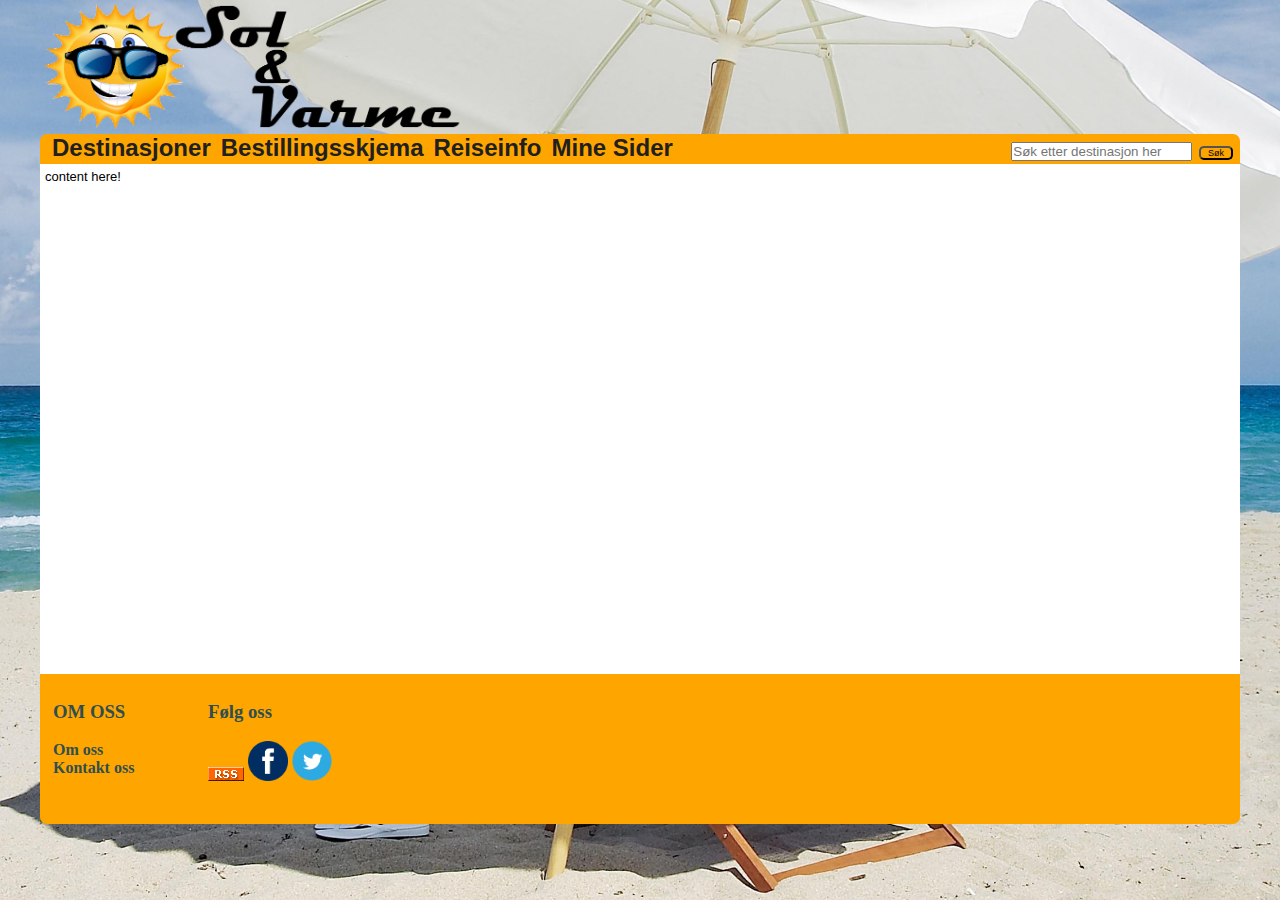
<file: template.html>
<!DOCTYPE html>
<html lang="no">
<head>
	<link type="text/css" rel="stylesheet" href="css/layout.css"/>
	<link type="text/css" rel="stylesheet" href="css/menu.css">
	<meta charset="UTF-8">
	<!--  jQuery downloaded from google api's -->
	<script src="javascript/jquery.min.js"></script>
	<!-- Script to change logo opacity when mouse hovers over it -->
	<script src="javascript/logo.js"></script>
	<script src="javascript/validate.js"></script>
	<title>Sol & Varme</title>
	<link rel="shortcut icon" type="image/png" href="img/favicon.png"/>
</head>
<body>
	<!--	The wrapper to contain the page -->
	<div id="wrapper">

		<!--	The header with the logo anchored to the front page -->
		<div id="header">
			<a href="index.html">
				<img src="img/sologvarmelogo.png" alt="Sol og Varme Logo" class="logo"/>
			</a>
		</div>

		<!-- menu comments in index.html -->
		<div id="menu">
			<div id="menuLineContent">
				<div id="menuContent">
					<nav>
						<ul>
							<li><a href="#">Destinasjoner</a>
								<ul>
									<li><a href="Malorca.html">Malorca</a></li>
									<li><a href="Ibiza.html">Ibiza</a></li>
									<li><a href="Kypros.html">Kypros</a></li>
								</ul>
							</li>
							<li><a href="order.html">Bestillingsskjema</a></li>
							<li><a href="info.html">Reiseinfo</a></li>
							<li><a href="login.html">Mine Sider</a></li>
						</ul>
					</nav>
				</div>
				<div id="searchContent">
					<!-- input in search box gets validated with a script, if its empty it wont start a search -->
					<form id="searchForm" onsubmit="return checkSearch()" action="http://www.aitel.hist.no/fag/ppi/prosjekt/behandle.php" method="post">
						<label for="searchString"></label><input id="searchString" type="text" name="You_searched_for" placeholder="Søk etter destinasjon her" />
						<input type="submit" value="Søk" class="searchButton">
					</form>
				</div>
			</div>
		</div>

		<!--	Page main content is displayed inside this div -->
		<div id="content">
			<p>content here!</p>
		</div>

		<!--	Footer div to contain an iframe for the footer menu -->
		<div id="footer">
			<!--	Another iframe for the footer menu -->
			<iframe src="footermenu.html" class="iframes" scrolling="no"></iframe>
		</div>
	</div>
</body>
</html>
</file>
<file: css/layout.css>
/*	Setting margin and padding to 0 so browsers dont add
	other values by default and out layout becomes wrong */
* {
	margin: 0;
	padding: 0;
}

/* Setting background picture to not move when/ if web-page scrolls */
html {
	background: url('../img/background.jpg') no-repeat center center fixed;
	-webkit-background-size: cover;
	-moz-background-size: cover;
	-o-background-size: cover;
	background-size: cover;
}

/*	Setting standard fonts for the pages */
body {
	font-family: verdana, arial, sans-serif;
	font-size: 13px;
}

/*	A wrapper to contain the main content of the webpage. */
#wrapper {
	width: 1200px; /* fixed width, 1200 pixels should fit most monitors today */
	margin: 0 auto; /* center alignment */
	position: relative;
}

/*	A header-div to stay inside the wrapper */
#header {
	width: 100%;
	margin-top: 4px; /* just to put some space before the logo */
	background-color: transparent; /* to show the background picture behind the logo */
	height: 130px;
}

/*	A menu-div that is to contain the menu iframe */
#menu {
	width: 100%;
	height: 30px; /* denne justerer du selv �yvind */
	background-color: orange; /* for testing */
	/* Slightly rounded corners at the top of the web page */
	/* dersom dette skaper problemer for iframen s� fjerner du det */
	-webkit-border-radius: 7px 7px 0 0;
	-moz-border-radius: 7px 7px 0 0;
	border-radius: 7px 7px 0 0;
}

/*	The main div for displaying content */
#content {
	width: 1190px; /* 1190 + 5 padding both sides = 1200 */
	background-color: #FFFFFF;
	padding: 5px; /* Some space from edge to content */
	min-height: 500px;
}

/* The footer of the page, a div that should contain a menu */
#footer {
	width: 100%;
	background-color: orange;
	height: 150px;
	/* Slightly rounded corners at the bottom of the web page */
	-webkit-border-radius: 0 0 7px 7px;
	-moz-border-radius: 0 0 7px 7px;
	border-radius: 0 0 7px 7px;
	margin-bottom: 10px;
}

/*	Class for the menu iframes to use */
.iframes {
	width: 100%;
	height: 100%;
	border: none;
	overflow: hidden; /* no scrolling, not reliable */
}

/*	class to create a panel looking div*/
.panel {
	margin-top: 10px;
	border-radius: 10px;
	border: 1px solid lightslategrey;
	padding: 10px;
	text-align: center;
	box-shadow: 2px 2px 2px #888888;
}

/* A class for the top logo image */
img.logo {
	border: none;
}

/* Setting all the standard headers so they are the same in every document */
h1, h2, h3, h4, h5, h6 {
	color: orange;
	font-weight: bold;
	margin: 0 0 3px 2px;
	text-shadow: 0 1px 1px black;
}

/* Header size */
h1 {
	font-size: 25px;
}

/* Header size */
h2 {
	font-size: 22px;
}

/* Header size */
h3 {
	font-size: 19px;
}

/* Header size */
h4 {
	font-size: 16px;
}

/* Header size */
h5 {
	font-size: 14px;
}

/* Header size, same as h5 but center aligned */
h6 {
	font-size: 14px;
	text-align: center;
}
</file>
<file: css/menu.css>
/*Set margins and font size for this div, this div contains the content of the menu bar*/
#menuLineContent {
	margin-left: 7px;
	margin-right: 7px;
	font-size: 24px;
}

/*places the menu to the left*/
#menuContent {
	float: left;
}

/*places search content to the right*/
#searchContent {
	float: right;
}

/*hides sub-menu items */
nav ul ul {
	display: none;
}

/*Displays sub-menu items when hovering over parent list item*/
nav ul li:hover > ul {
	display: block;

}

/*Removes the "radiobutton" from the list element, and allows the list elements to be placed horizontally */
nav ul {
	list-style: none;
	position: relative;
	display: inline-table;
}

/*Keeps the list items to the left, and puts them in front of content with lower z-index*/
nav ul li {
	float: left;
	z-index: 10;
}

/*Changes background-color when mouse is hold over a list item in the menu*/
nav ul li:hover {
	background: #FF7D00;
	color: #F0F0F0;
}

/*changes text color when mouse is hold over a link in the menu*/
nav ul li a:hover {
	color: #F0F0F0;
}

/*places the sub-menu*/
nav ul ul {
	position: absolute;
	top: 100%;
}

/*places the list items of the sub-menu horizontally and gives them background-color*/
nav ul ul li {
	float: none;
	position: relative;
	background: orange;
}

/*changes the background-color and text color when a mouse hovers over the sub-menu list item*/
nav ul ul li a:hover {
	background: #FF7D00;
	color: #F0F0F0;
}

/*removes link attributes from all documents where menu.css is linked, makes the link text "bold", makes the link dispay as a block element and gives the link some space on both sides*/
a
{
	text-decoration: none;
	display: block;
	font-weight: bold;
	padding-left: 5px;
	padding-right: 5px;
}

/*makes all links black*/
a:link
{
	color: #202020;
}

/*makes shure visited links also stays black*/
a:visited
{
	color: #202020;;
}

/*sets the space around the button, how the text should look like, makes the button orange, and gives the button rounded corners*/
.searchButton {
	padding: 0px 7px 0px;
	margin: 0px;
	outline: none;
	cursor: pointer;
	text-align: center;
	text-decoration: none;
	font-size: 9px;
	color: black;
	background: orange;
	border-radius: 5px;
}

/*changes color of the button when mouse hovers over*/
.searchButton:hover {
	background: darkorange;
}
</file>
<file: css/index.css>
/*aligns text in this div to the left*/
.description {
	text-align: left;
}

/* places rhe picture to the left, sets the with, and gives the picture some space to the right*/
.picture {
	float: left;
	width: 200px;
	margin-right: 15px;
}

/*places content in this div to the right*/
.buttons {
	position: relative;
	text-align: right;
}

/*Removes the "radiobutton" from the list element, and allows the list elements to be placed horizontally */
.buttons ul {
	position: relative;
	list-style: none;
	display: inline-table;
}
/*the list elements horizontally with the first element farthest to the left*/
.buttons ul li {
	float: left;
}
</file>
<file: css/contact.css>
/*sets with of div, and centers it*/
.panel {
	margin-left: auto;
	margin-right: auto;
	width: 500px;
}
</file>
<file: css/footermenu.css>
/*makes shure this div uses the space that is available and gives it some space on the sides, text in this div is colored grey*/
#aboutWrapper {
	width: 100%;
	margin-left: 5px;
	margin-right: 5px;
	color: darkslategrey;
}

/*places this div to the left and gives ut width 150px and the text in this div is bold*/
#about {
	position: absolute;
	width: 150px;
	font-weight: bold;
}

/*links in #about is not "decorated" and is colored grey*/
#about a {
	text-decoration: none;
	color: darkslategrey;
}

/*places this div next to #about*/
#socialAndRss {
	position: absolute;
	margin-left: 155px;
}
</file>
<file: css/info.css>
/* only paragraphs gets some extra margin since this page isnt really finished yet */
#content p {
	margin: 0 0 1em 0;
}
</file>
<file: css/orders.css>
/*
All DIVs in this document are contained within the container DIV in layout.css
*/

/* Div that contains the main part of the order-form, displayed on the left hand side of the page */
#orders {
	width: 47%;
	margin-left: 0.5%;
	text-align: left;
	float: left;
	height: 300px;
}

/* Div that contains calculations based on choices made by the customer, displayed on the right hand side */
#calculations {
	border: 1px solid black;
	width: 47%;
	text-align: left;
	height: 300px;
	float: right;
	margin-right: 0.5%;
}

/* For the DIV that wraps the two DIVs containing membership checkbox and accommodation radioboxes */
#radioChoices {
	margin-top:	10px;
	width: 580px;
	height: 52px;
	position: relative;
}

/* For the DIV that contains the membership checkbox */
#checkMember {
	width: 288px;
	height: 50px;
	position: absolute;
}

/* For the DIV wrapping the two radiobuttons for accommodations */
#radioAcco {
	width: 288px;
	height: 50px;
	position: absolute;
	margin-left: 290px;
}

/* This DIV wraps around the two other DIVs containing extra choices at the bottom of the order form */
#options {
	margin-top: 10px;
	width:			580px;
	height:			105px;
	position:		relative;
}

/* Container for the checkboxes in the bottom left corner */
#extras {
	width:			288px;
	height:			100px;
	position:		absolute;
}

/* Container for the options available in the bottom right of the order form */
#stuff {
	width:			288px;
	position:		absolute;
	margin-left:	290px;
	height: 100px;
}

/* Common styling for all the checkboxes inside the #extras DIV */
#aptHouseKeeping, #aptSwimming, #chooseRoom, #hotelFood, #hotelAC, #howMany {
	width:			99%;
	position:		relative;
}

/* These stay hidden as default if page is entered without destination chosen */
#aptHouseKeeping, #aptSwimming {
	display: none;
}

/* Styling for the area that shows the total price the vacation */
#totalPrice {
	position: relative;
	background-color: orange;
	margin: 10px auto 10px;
	text-align: center;
}

/* For the submit and reset buttons */
#buttons {
	position: relative;
	margin: 10px auto 10px;
	text-align: center;
}

/* For the pull down list containing the destinations */
#finalDest {
	margin-left: 10px;
}

/* Common styling for all paragraphs on this page */
p {
	margin-top: 7px;
	margin-bottom: 7px;
}

/* class for centering paragraphs */
p.centered {
	text-align: center;
}

/* class used to get some distance on the left side, used between radio buttons */
.needDistanceLeft {
	margin-left: 20px;
}

/* These classes are for different labels */
.labels {
	width: 8em;
	float: left;
	text-align: right;
	margin-right: 0.5em;
	display: block;}

/* These classes are for different labels */
.labels2 {
	width: 15em;
	float: left;
	text-align: right;
	margin-right: 0.5em;
	display: block;}

/* These classes are for different labels */
.labels3 {
	width: 10.5em;
	float: left;
	text-align: right;
	margin-right: 0.5em;
	display: block;}

/* Class used to make sure textboxes are the same size */
.input {
	height: 20px;
	width: 150px;
}

/* Small margin to the left of radiobuttons so the text label doesnt get too close */
input[type="radio"] {
	margin-left: 8px;
}

/* Used on the pull downs to for even height */
.choices {
	height: 20px;
}

/* For the textboxes where you enter the departure date */
.dates {
	width: 25px;
	height: 15px;
	text-align: center;
}

/* Mainly used on <span> tag to get some distance to the left */
.infotext {
	margin-left: 10px;
}

/* Styling for the two buttons */
.button {
	margin: 0 10px 0 10px;
	height: 2em;
	width: 8em;
	background: orange;
	border: 1px solid black;
}

/* If you hover your mose over the buttons */
.button:hover {
	background: orangered;
}

/* Color when the buttons are clicked */
.button:active {
	background: red;
}

/* used only once in this document to center the h1 header */
h1 {
	text-align: center;;
}
</file>
<file: css/login.css>
.panel {
	width: 300px;
	margin-left: auto;
	margin-right: auto;
	text-align: left;
}
.panel a:hover {
	color: orangered;
}
</file>
